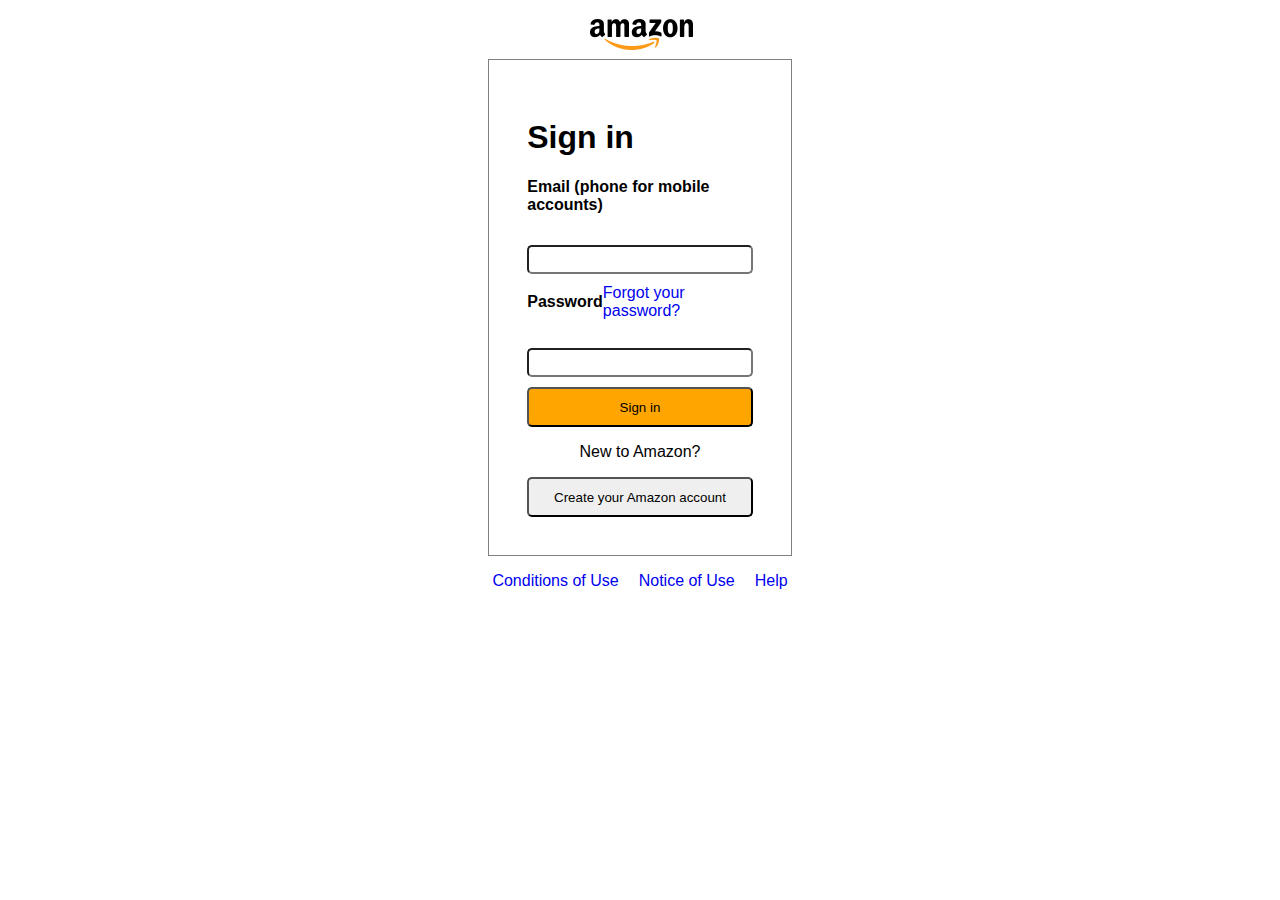
<file: Amazon/index.html>
<!DOCTYPE html>
<html>

<head>
    <link rel="stylesheet" type="text/css" href="stylesheet.css">
    <title>Amazon</title>
</head>
<header class="container">
    <img src="images/Amazon%20Logo.png" />
</header>

<body>
    <section class="container">
        <form action="http://www.example.com/login.php">
            <h1>Sign in</h1>
            <h4>Email (phone for mobile accounts)</h4>
            <input type="email" name="email" />
            <div>
                <h4>Password</h4>
                <a href="forgot.html">Forgot your password?</a>
            </div>
            <br />
            <input type="password" name="password" />
            <br />
            <button class="button-color">Sign in</button>

            <p class="p-center">New to Amazon?</p>
            <button class="gray-button-color">Create your Amazon account</button>
        </form>
    </section>
</body>
<footer class="container">
    <nav>
        <ul>
            <li><a href="conditions.html">Conditions of Use</a></li>
            <li><a href="notice.html">Notice of Use</a></li>
            <li><a href="help.html">Help</a></li>
        </ul>
    </nav>
</footer>

</html>
</file>
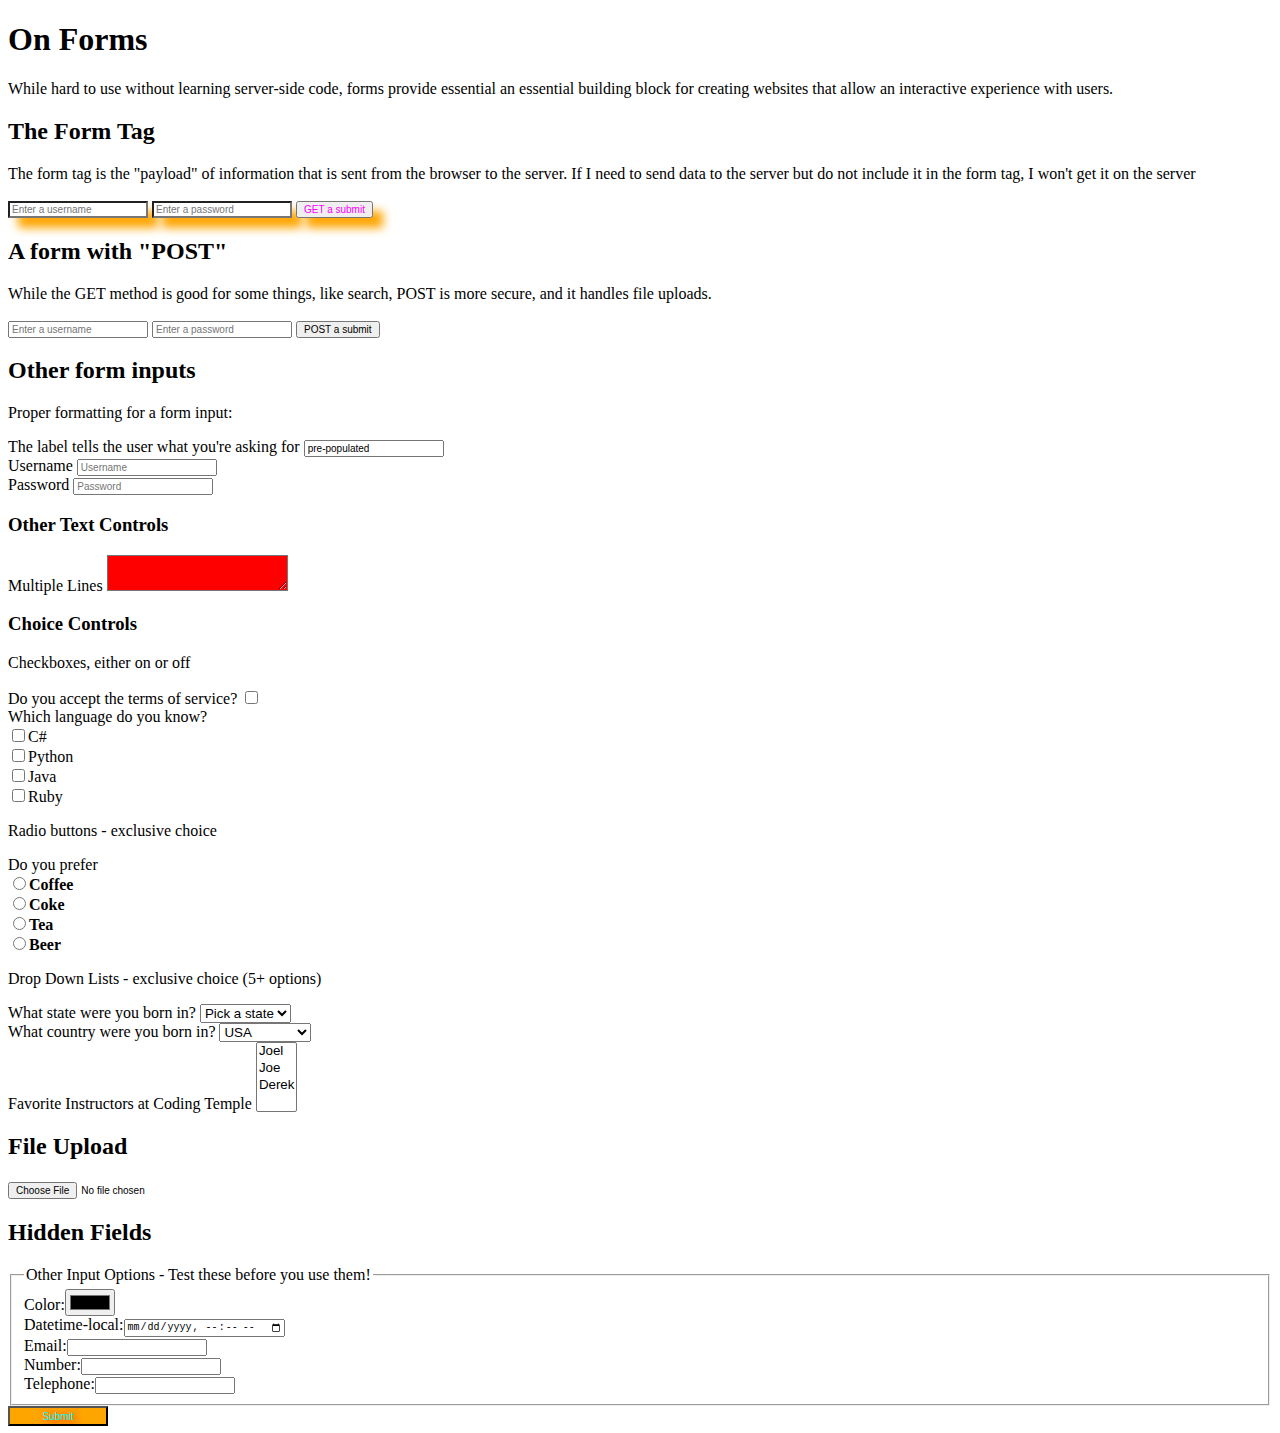
<file: CodingTempleExamples/index.html>
<!doctype html>
<html>

<head>
    <title>Form Examples</title>
    <link rel="stylesheet" type="text/css" href="stylesheet.css">
</head>

<body>
    <h1>On Forms</h1>
    <p>While hard to use without learning server-side code, forms provide essential an essential building block for creating websites that allow an interactive experience with users.</p>
    <h2>The Form Tag</h2>
    <p>The form tag is the "payload" of information that is sent from the browser to the server. If I need to send data to the server but do not include it in the form tag, I won't get it on the server</p>
    <form>
        <!-- Forms contain many inputs to allow the user to enter information
                    every form should have some sort of button or "submit" input that the user can click to trigger the form.

                    by default, forms will send a request to the server with the form values set as query string parameters
            -->
        <input class="input" type="text" name="username" placeholder="Enter a username" />
        <input class="input" type="password" name="password" placeholder="Enter a password" />
        <input class="input" type="submit" value="GET a submit" /> </form>
    <h2>A form with "POST"</h2>

    <form method="POST">
        <p>While the GET method is good for some things, like search, POST is more secure, and it handles file uploads.</p>
        <input type="text" name="username" placeholder="Enter a username" />
        <input type="password" name="password" placeholder="Enter a password" />
        <input type="submit" value="POST a submit" /> </form>
    <h2>Other form inputs</h2>
    <!--method="post" enctype="multipart/form-data"-->
    <form>
        <p>Proper formatting for a form input:</p>
        <div>
            <label for="unique_key">The label tells the user what you're asking for</label>
            <input type="text" name="unique_key" placeholder="What you want the helper text to say" value="pre-populated" /> </div>
        <div>
            <label for="username">Username</label>
            <input type="text" placeholder="Username" /> </div>
        <div>
            <label for="Password">Password</label>
            <input type="password" placeholder="Password" /> </div>
        <h3>Other Text Controls</h3>
        <div>
            <label for="multilinetext">Multiple Lines</label>
            <textarea class="multi" name="multilinetext"></textarea>
        </div>
        <h3>Choice Controls</h3>
        <p>Checkboxes, either on or off</p>
        <div>
            <label for="agree">Do you accept the terms of service?</label>
            <input type="checkbox" name="agree" value="true" /> </div>
        <div>
            <label for="programminglanguage">Which language do you know?
                <br>
                <input type="checkbox" name="programminglanguage" value="csharp">C#
                <br />
                <input type="checkbox" name="programminglanguage" value="python">Python
                <br />
                <input type="checkbox" name="programminglanguage" value="java">Java
                <br />
                <input type="checkbox" name="programminglanguage" value="Ruby">Ruby
                <br /> </label>
        </div>
        <p>Radio buttons - exclusive choice</p>
        <div>
            <label for="drinkchoice">Do you prefer</label>
            <br/>
            <input type="radio" name="drinkchoice" value="Coffee" /><span>Coffee</span>
            <br />
            <input type="radio" name="drinkchoice" value="Soda" /><span>Coke</span>
            <br />
            <input type="radio" name="drinkchoice" value="Tea" /><span>Tea</span>
            <br />
            <input type="radio" name="drinkchoice" value="Beer" /><span>Beer</span>
            <br /> </div>
        <div>
            <p>Drop Down Lists - exclusive choice (5+ options)</p>
            <label for="homestate">What state were you born in?</label>
            <select name="homestate" required>
                <option value="">Pick a state</option>
                <option value="ID">Idaho</option>
                <option value="IA">Iowa</option>
                <option value="IL">Illinois</option>
            </select>
        </div>
        <div>
            <label for="country">What country were you born in?</label>
            <select name="country">
                <optgroup label="North America">
                    <option value="usa">USA</option>
                    <option value="canada">Canada</option>
                    <option value="mexico">Mexico</option>
                </optgroup>
                <optgroup label="Europe">
                    <option value="germany">Germany</option>
                    <option value="france">France</option>
                    <option value="belgium">Belgium</option>
                </optgroup>
            </select>
        </div>
        <div>
            <label for="instructor">Favorite Instructors at Coding Temple</label>
            <select name="instructor" multiple>
                <option>Joel</option>
                <option>Joe</option>
                <option>Derek</option>
            </select>
        </div>
        <h2>File Upload</h2>
        <input type="file" name="myfile" />
        <h2>Hidden Fields</h2>
        <input type="hidden" name="hiddenfield" value="This is hidden data sent to the client" />
        <div>
            <fieldset>
                <legend>Other Input Options - Test these before you use them!</legend>
                <div>
                    Color:<input type="color" name="color" /> </div>
                <div>
                    Datetime-local:<input type="datetime-local" /> </div>
                <div>
                    Email:<input type="email" /> </div>
                <div>
                    Number:<input type="number" /> </div>
                <div>
                    Telephone:<input type="tel" /> </div>
            </fieldset>
        </div>
        <input class="submit" type="submit" /> </form>
</body>

</html>
</file>
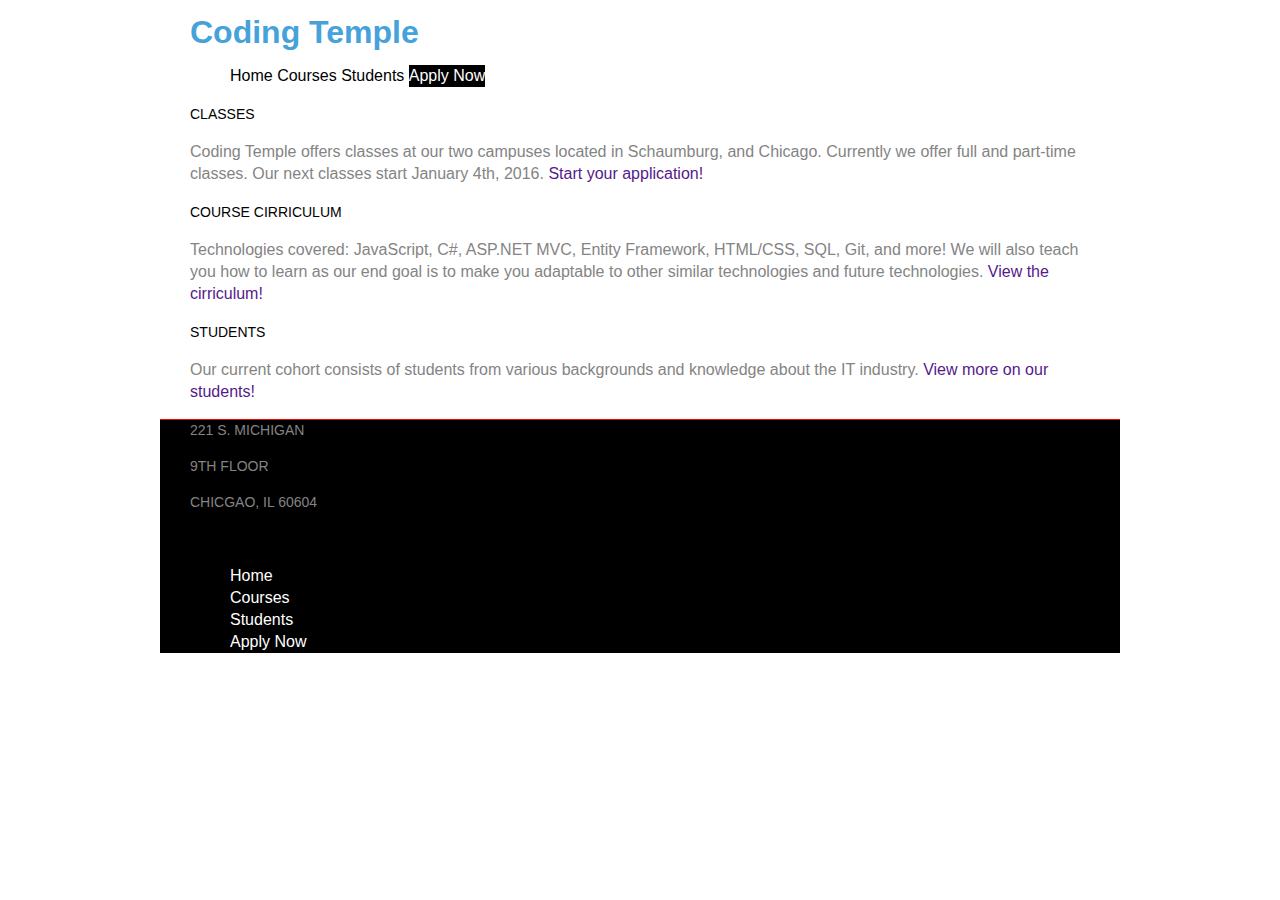
<file: CodingTempleWebsite/index.html>
<!DOCTYPE html>
<html>

<head>
    <link rel="stylesheet" href="stylesheet.css">
    <title>Coding Temple Website</title>
</head>
<header class="container">
    <h1>Coding Temple</h1>
    <nav>
        <ul>
            <li><a href="index.html">Home</a></li>
            <li><a href src="courses.html">Courses</a></li>
            <li><a href src="students.html">Students</a></li>
            <li class="alt-link"><a href src="applynow.html">Apply Now</a></li>
        </ul>
    </nav>
</header>

<body>
    <section class="container">
        <article>
            <h2>Classes</h2>
            <p>Coding Temple offers classes at our two campuses located in Schaumburg, and Chicago. Currently we offer full and part-time classes. Our next classes start January 4th, 2016.
                <a href src="applynow.html">Start your application!</a>
            </p>
        </article>
    </section>
    <section class="container">
        <article>
            <h2>Course Cirriculum</h2>
            <p>Technologies covered: JavaScript, C#, ASP.NET MVC, Entity Framework, HTML/CSS, SQL, Git, and more! We will also teach you how to learn as our end goal is to make you adaptable to other similar technologies and future technologies.
                <a href src="courses.html">View the cirriculum!</a>
            </p>
        </article>
    </section>
    <section class="container">
        <article>
            <h2>Students</h2>
            <p>Our current cohort consists of students from various backgrounds and knowledge about the IT industry.
                <a href src="students.html">View more on our students!</a>
            </p>
        </article>
    </section>
    <footer class="container">
        <aside>
            <h3>221 S. Michigan</h3>
            <h3>9th Floor</h3>
            <h3>Chicgao, IL 60604</h3>
        </aside>
        <nav>>
            <ul>
                <li><a href="index.html">Home</a></li>
                <li><a href src="courses.html">Courses</a></li>
                <li><a href src="students.html">Students</a></li>
                <li><a href src="applynow.html">Apply Now</a></li>
            </ul>
        </nav>
    </footer>
</body>

</html>
</file>
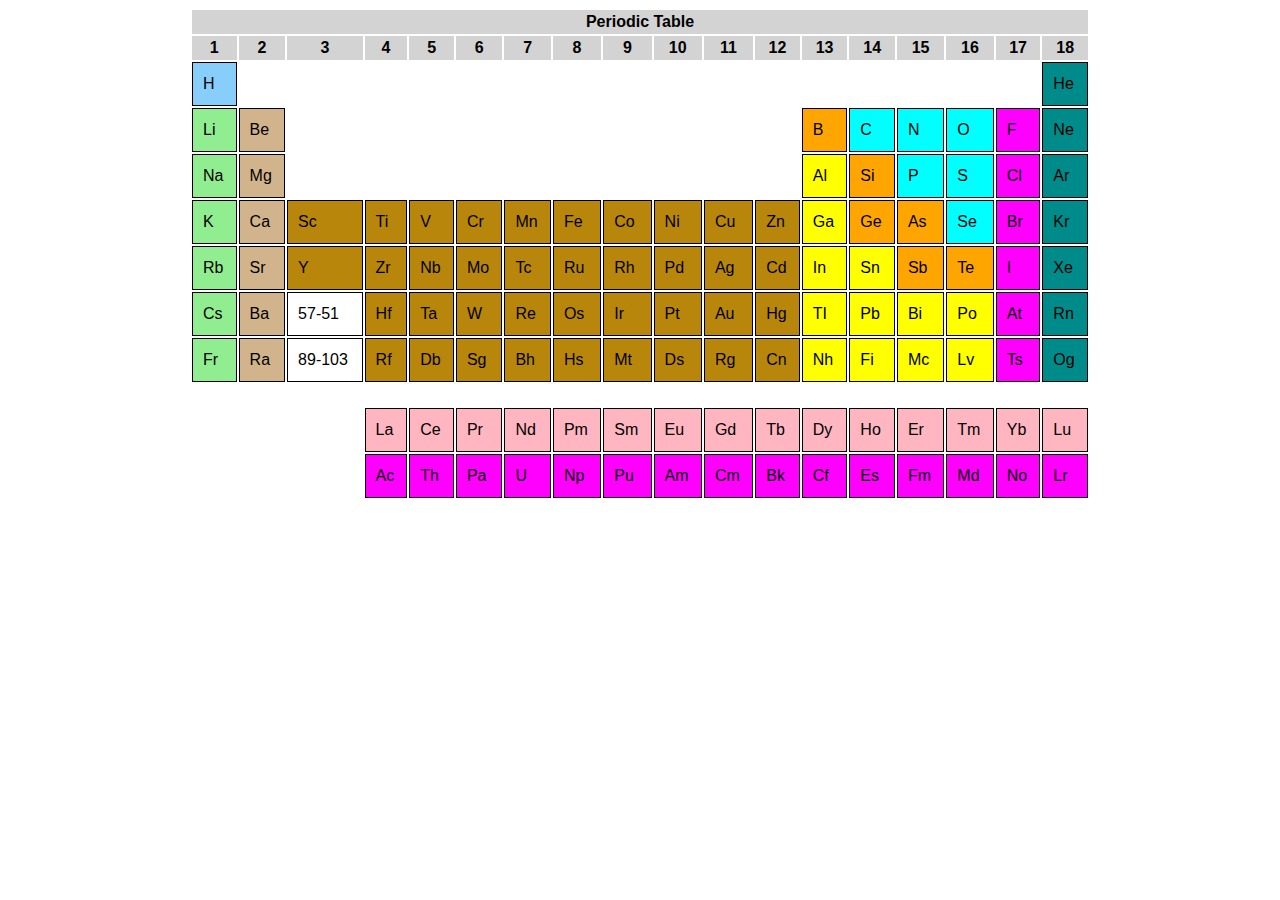
<file: PeriodicTable/index.html>
<!DOCTYPE html>
<html>

<head>
    <link rel="stylesheet" href="stylesheet.css">
    <title>Periodic Table</title>
</head>
<header class="container">

</header>

    <section class="container">
        <table>
            <thead>
                <tr>
                    <th colspan="18">Periodic Table</th>
                </tr>
                <tr>
                    <th>1</th>
                    <th>2</th>
                    <th>3</th>
                    <th>4</th>
                    <th>5</th>
                    <th>6</th>
                    <th>7</th>
                    <th>8</th>
                    <th>9</th>
                    <th>10</th>
                    <th>11</th>
                    <th>12</th>
                    <th>13</th>
                    <th>14</th>
                    <th>15</th>
                    <th>16</th>
                    <th>17</th>
                    <th>18</th>
                </tr>
            </thead>
            <tbody>

                <tr>
                    <td class="hydrogen">H</td>
                    <td colspan="16"></td>
                    <td class="noble">He</td>
                </tr>
                <tr>
                    <td class="alkali">Li</td>
                    <td class="earth">Be</td>
                    <td colspan="10"></td>
                    <td class="semi">B</td>
                    <td class="non">C</td>
                    <td class="non">N</td>
                    <td class="non">O</td>
                    <td class="halogen">F</td>
                    <td class="noble">Ne</td>
                </tr>
                <tr>
                    <td class="alkali">Na</td>
                    <td class="earth">Mg</td>
                    <td colspan="10"></td>
                    <td class="basic">Al</td>
                    <td class="semi">Si</td>
                    <td class="non">P</td>
                    <td class="non">S</td>
                    <td class="halogen">Cl</td>
                    <td class="noble">Ar</td>
                </tr>
                <tr>
                    <td class="alkali">K</td>
                    <td class="earth">Ca</td>
                    <td class="transition">Sc</td>
                    <td class="transition">Ti</td>
                    <td class="transition">V</td>
                    <td class="transition">Cr</td>
                    <td class="transition">Mn</td>
                    <td class="transition">Fe</td>
                    <td class="transition">Co</td>
                    <td class="transition">Ni</td>
                    <td class="transition">Cu</td>
                    <td class="transition">Zn</td>
                    <td class="basic">Ga</td>
                    <td class="semi">Ge</td>
                    <td class="semi">As</td>
                    <td class="non">Se</td>
                    <td class="halogen">Br</td>
                    <td class="noble">Kr</td>
                </tr>
                <tr>
                    <td class="alkali">Rb</td>
                    <td class="earth">Sr</td>
                    <td class="transition">Y</td>
                    <td class="transition">Zr</td>
                    <td class="transition">Nb</td>
                    <td class="transition">Mo</td>
                    <td class="transition">Tc</td>
                    <td class="transition">Ru</td>
                    <td class="transition">Rh</td>
                    <td class="transition">Pd</td>
                    <td class="transition">Ag</td>
                    <td class="transition">Cd</td>
                    <td class="basic">In</td>
                    <td class="basic">Sn</td>
                    <td class="semi">Sb</td>
                    <td class="semi">Te</td>
                    <td class="halogen">I</td>
                    <td class="noble">Xe</td>
                </tr>
                <tr>
                    <td class="alkali">Cs</td>
                    <td class="earth">Ba</td>
                    <td>57-51</td>
                    <td class="transition">Hf</td>
                    <td class="transition">Ta</td>
                    <td class="transition">W</td>
                    <td class="transition">Re</td>
                    <td class="transition">Os</td>
                    <td class="transition">Ir</td>
                    <td class="transition">Pt</td>
                    <td class="transition">Au</td>
                    <td class="transition">Hg</td>
                    <td class="basic">TI</td>
                    <td class="basic">Pb</td>
                    <td class="basic">Bi</td>
                    <td class="basic">Po</td>
                    <td class="halogen">At</td>
                    <td class="noble">Rn</td>
                </tr>
                <tr>
                    <td class="alkali">Fr</td>                 <td class="earth">Ra</td>
                    <td>89-103</td>
                    <td class="transition">Rf</td>
                    <td class="transition">Db</td>
                    <td class="transition">Sg</td>
                    <td class="transition">Bh</td>
                    <td class="transition">Hs</td>
                    <td class="transition">Mt</td>
                    <td class="transition">Ds</td>
                    <td class="transition">Rg</td>
                    <td class="transition">Cn</td>
                    <td class="basic">Nh</td>
                    <td class="basic">Fi</td>
                    <td class="basic">Mc</td>
                    <td class="basic">Lv</td>
                    <td class="halogen">Ts</td>
                    <td class="noble">Og</td>
                </tr>
                <tr>
                    <td colspan="18"></td>
                </tr>
                <tr>
                    <td colspan="3"></td>
                    <td class="lanth">La</td>
                    <td class="lanth">Ce</td>
                    <td class="lanth">Pr</td>
                    <td class="lanth">Nd</td>
                    <td class="lanth">Pm</td>
                    <td class="lanth">Sm</td>
                    <td class="lanth">Eu</td>
                    <td class="lanth">Gd</td>
                    <td class="lanth">Tb</td>
                    <td class="lanth">Dy</td>
                    <td class="lanth">Ho</td>
                    <td class="lanth">Er</td>
                    <td class="lanth">Tm</td>
                    <td class="lanth">Yb</td>
                    <td class="lanth">Lu</td>
                </tr>
                <tr>
                    <td colspan="3"></td>
                    <td class="act">Ac</td>
                    <td class="act">Th</td>
                    <td class="act">Pa</td>
                    <td class="act">U</td>
                    <td class="act">Np</td>
                    <td class="act">Pu</td>
                    <td class="act">Am</td>
                    <td class="act">Cm</td>
                    <td class="act">Bk</td>
                    <td class="act">Cf</td>
                    <td class="act">Es</td>
                    <td class="act">Fm</td>
                    <td class="act">Md</td>
                    <td class="act">No</td>
                    <td class="act">Lr</td>
                </tr>

            </tbody>


        </table>
    </section>

</body>

</html>
</file>
<file: Amazon/stylesheet.css>
* {
    box-sizing: border-box;
}

.container {
    width: 100%;
    padding-left: 35%;
    padding-right: 35%;
    margin: 0 auto;
}

h1,
h4,
p,
a,
button {
    font-family: arial;
}

form h4, form a {
    display: flex;
}

a {
    text-decoration: none;

}

a:hover {
    color: orange;
}


header, section, footer {
    display: flex;
    justify-content: center;
}

header img {
    display: block;
    margin: 0 auto;
}

div {
    display:flex;
    justify-content: space-between;
}

div a, div h4 {
    margin: auto 0;
}

form {
    border: 1px solid gray;
    padding: 10%;
    width: 80%;
}

input {
    border-radius: 5px;
    margin-top: 10px;
    padding: 5px;
    margin-bottom: 10px;
    width: 100%;

}

input:focus{
    outline-color: orange;
    outline-width: thick;
}

button {
    width: 100%;
    height: 40px;
    border-radius: 5px;

}

nav {
    display: flex;
    justify-content: space-between;
}

nav ul {

    list-style: none;
    display: flex;
    padding-left: 0%;
}

nav li a {
    display: inline-block;
    text-align: center;
    padding-left:10.0px;
    padding-right:10.0px;
}


.button-color {
    background-color: orange;
}

.button-color:hover {
    background-color: darkorange;
}

.gray-button-color:hover {
    background-color: darkgray;
}

.p-center {
    text-align: center;
}
</file>
<file: CodingTempleExamples/stylesheet.css>
input {
    font-size: 10px;
}

input:hover {
    border: 5px solid black;
}

.submit {
    color: aqua;
    text-shadow: 2px 2px 8px #FF0000;
    background-color: orange;
    height: 2em;
    width: 10em;
}

.submit:hover {
    height: 5em;
    width: 20em;
}

div span {
    font-weight: bold;
}
.input {
    color: magenta;
    box-shadow: 10px 10px 10px orange;
}

.multi {
    background-color: red;
}
</file>
<file: CodingTempleWebsite/stylesheet.css>
* {
    box-sizing: border-box;
}

.container {
    width: 960px;
    padding-right: 30px;
    padding-left: 30px;
    margin: 0 auto;
}

body {
    color: black;
    font-weight: 300;
    font-size: 16px;
    line-height: 22px;
    font-family: "Open Sans", "Helvetica Neue", Helvetica, Arial, sans-serif;
    background: white;
}

h1 {
    color: #45a2da;
}

h2,
h3,
h4 {
    font-size: 14px;
    font-weight: 400;
    text-transform: uppercase;
}

a {
    text-decoration: none;
}

header a {
    color: black;
}

header li {
    display: inline-block;
}

header li: hover {

    color: #45a2da;
}

header a:hover {
    color: #45a2da;
    box-shadow: inset 0 3px 0 0 #45a2da;
}

article p {
    color: #848484;
}


footer {
    background-color: black;
    border-top: rgba(0.0 0.0 0.0 0.85);
    box-shadow: inset 0 1px 0 0 rgba(255.255.255.08);
}

footer li a {
    color: white;
}

footer aside h3 {
    color: #848484;
}

li a {
    color: black;
}

.alt-link {
    background-color: black;
}

.alt-link a {
    color: white;
}
</file>
<file: PeriodicTable/stylesheet.css>
* {
    box-sizing: border-box;
}

.container {
    width: 960px;
    padding-right: 30px;
    padding-left: 30px;
    margin: 0 auto;
}

body {
    color: black;
    font-weight: 300;
    font-size: 16px;
    line-height: 22px;
    font-family: "Open Sans", "Helvetica Neue", Helvetica, Arial, sans-serif;
    background: white;
}

h1 {
    color: #45a2da;
}

h2,
h3,
h4 {
    font-size: 14px;
    font-weight: 400;
    text-transform: uppercase;
}

a {
    text-decoration: none;
}

header a {
    color: black;
}

header li {
    display: inline-block;
}

header li: hover {

    color: #45a2da;
}

header a:hover {
    color: #45a2da;
    box-shadow: inset 0 3px 0 0 #45a2da;
}

article p {
    color: #848484;
}


footer {
    background-color: black;
    border-top: rgba(0.0 0.0 0.0 0.85);
    box-shadow: inset 0 1px 0 0 rgba(255.255.255.08);
}

footer li a {
    color: white;
}

footer aside h3 {
    color: #848484;
}

li a {
    color: black;
}

.alt-link {
    background-color: black;
}

.alt-link a {
    color: white;
}

table {
    width: 100%;
    empty-cells: hide;
}

thead, td {
    padding: 10px;
    border: 1px solid black;
    margin: auto;
}

thead {
    background-color: lightgray;
    margin: auto;
}

tr td:hover {
    border: 1px solid red;
}

.hydrogen {
    background-color: lightskyblue;
}

.alkali {
    background-color: lightgreen;
}

.earth {
    background-color: tan;
}

.transition {
    background-color: darkgoldenrod;
}

.basic {
    background-color: yellow;
}

.semi {
    background-color: orange;
}

.non {
    background-color:cyan;
}

.halogen {
    background-color: fuchsia
}

.noble {
    background-color: darkcyan;
}

.lanth {
    background-color: lightpink;
}

.act {
    background-color: magenta;
}
</file>
